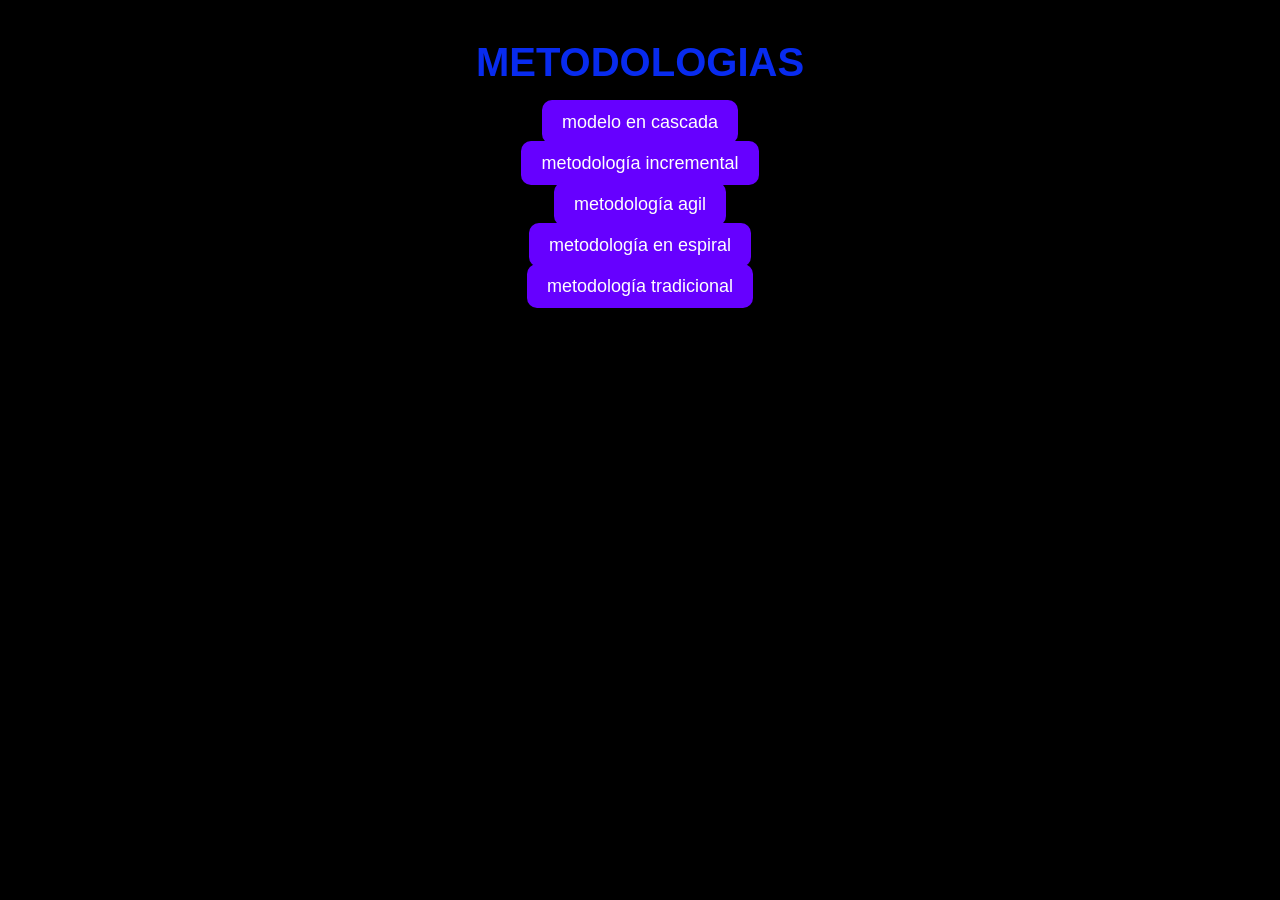
<file: index.html>
<!doctype html>
<html lang="en">
  <head>
    <meta charset="UTF-8" />
    <meta name="viewport" content="width=device-width, initial-scale=1.0" />
    <title>metodologias y diagrama de gantt</title>

    <meta name="author" content="Yeison Lozano">
    <meta name="description" content="Este es un ejemplo de un archivo HTML5">
    <meta name="keywords" content="HTML, HTML5, Css, JavaScript" />
    <link rel="stylesheet" href="style.css" />
  </head> 
<body>

  <h1>METODOLOGIAS</h1>

<ul>
  <li><a href="/C:\Users\Usuario\Downloads\html\viernes\modelo en cascada.html">modelo en cascada</a></li>
  <li><a href="/C:\Users\Usuario\Downloads\viernes\incremental.html">metodología incremental</a></li>
  <li><a href="/C:\Users\Usuario\Downloads\html\viernes\metodologia agil.html">metodología agil</a></li>
  <li><a href="/C:\Users\Usuario\Downloads\html\viernes\me todologuia en espiral.html">metodología en espiral</a></li>
  <li><a href="/C:\Users\Usuario\Downloads\html\viernes\metodologia tradiciónal.html">metodología tradicional</a></li>
</ul>

</body>
</file>
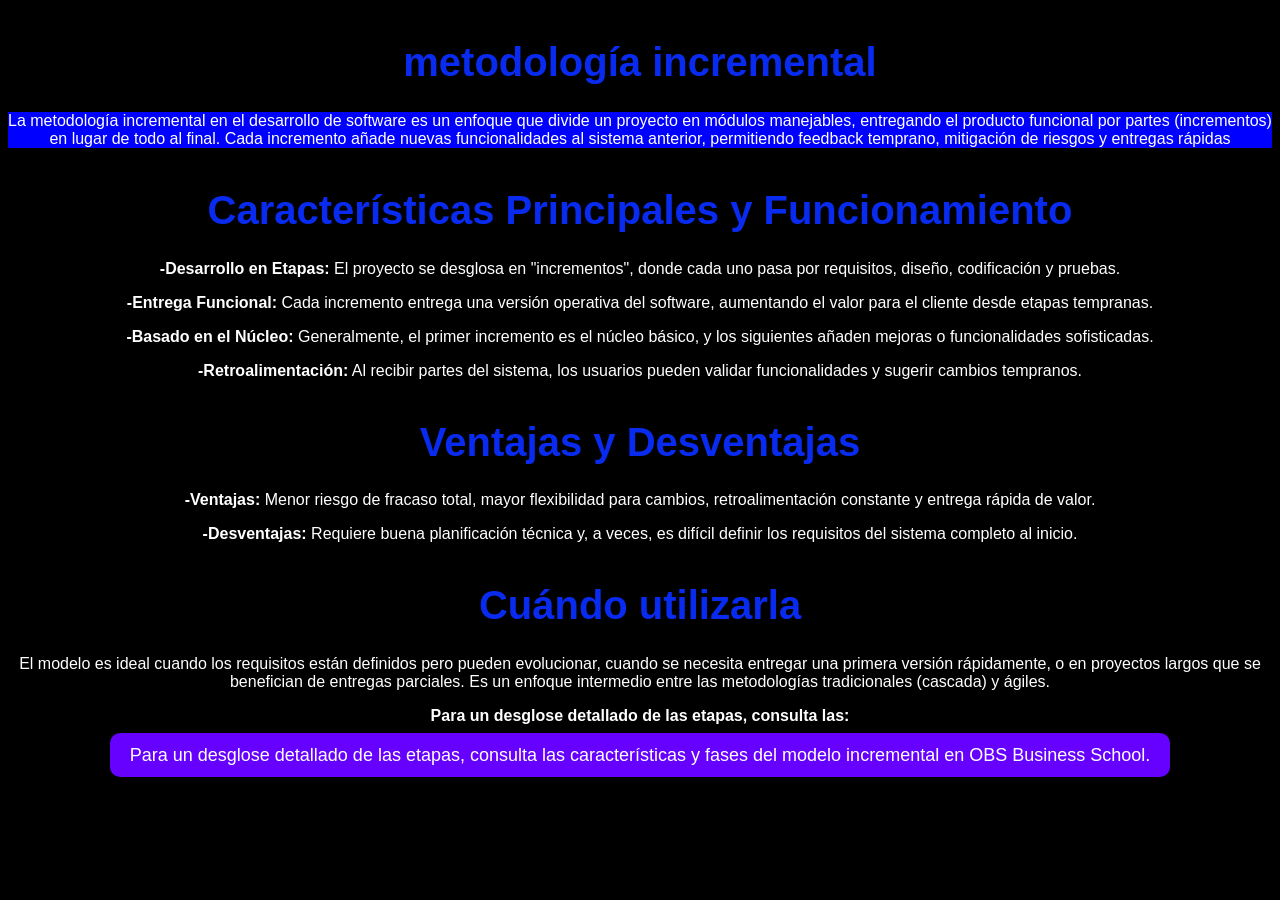
<file: incremental.html>
<!doctype html>
<html lang="en">
  <head>
    <meta charset="UTF-8" />
    <meta name="viewport" content="width=device-width, initial-scale=1.0" />
    <title>metodología incremental</title>

    <meta name="author" content="Yeison Lozano">
    <meta name="description" content="Este es un ejemplo de un archivo HTML5">
    <meta name="keywords" content="HTML, HTML5, Css, JavaScript" />
    <link rel="stylesheet" href="../style.css" />
  </head> 
<body>
    <h1>metodología incremental</h1>
    <p style="background-color: blue">La metodología incremental en el desarrollo de software es un enfoque que divide un 
      proyecto en módulos manejables, entregando el producto funcional por partes 
      (incrementos) en lugar de todo al final. Cada incremento añade nuevas funcionalidades 
      al sistema anterior, permitiendo feedback temprano, mitigación de riesgos y entregas rápidas </p> 

       <h1>Características Principales y Funcionamiento</h1>

        <p><b>-Desarrollo en Etapas:</b> El proyecto se desglosa en "incrementos", donde cada uno pasa por requisitos, diseño, codificación y pruebas.</p>
         <p><b>-Entrega Funcional:</b> Cada incremento entrega una versión operativa del software, aumentando el valor para el cliente desde etapas tempranas.</p>
          <p><b>-Basado en el Núcleo: </b> Generalmente, el primer incremento es el núcleo básico, y los siguientes añaden mejoras o funcionalidades sofisticadas.</p>
           <p><b>-Retroalimentación:</b>  Al recibir partes del sistema, los usuarios pueden validar funcionalidades y sugerir cambios tempranos.</p>

      <h1>Ventajas y Desventajas</h1>

       <p><b>-Ventajas:</b>  Menor riesgo de fracaso total, mayor flexibilidad para cambios, retroalimentación constante y entrega rápida de valor.</p>
        <p><b>-Desventajas:</b> Requiere buena planificación técnica y, a veces, es difícil definir los requisitos del sistema completo al inicio.</p>

      <h1>Cuándo utilizarla</h1>

      <p>El modelo es ideal cuando los requisitos están definidos pero pueden evolucionar, 
        cuando se necesita entregar una primera versión rápidamente, o en proyectos largos 
        que se benefician de entregas parciales. Es un enfoque intermedio entre las 
        metodologías tradicionales (cascada) y ágiles.</p>

  <ul>

      <b><p> Para un desglose detallado de las etapas, consulta las:</p></b>  
   <li><a href="https://www.obsbusiness.school/blog/caracteristicas-y-fases-del-modelo-incremental"> Para un desglose detallado de las etapas, consulta las características y fases del modelo incremental en OBS Business School.</a></li> 
   
  </ul>
</body>
</html>
</file>
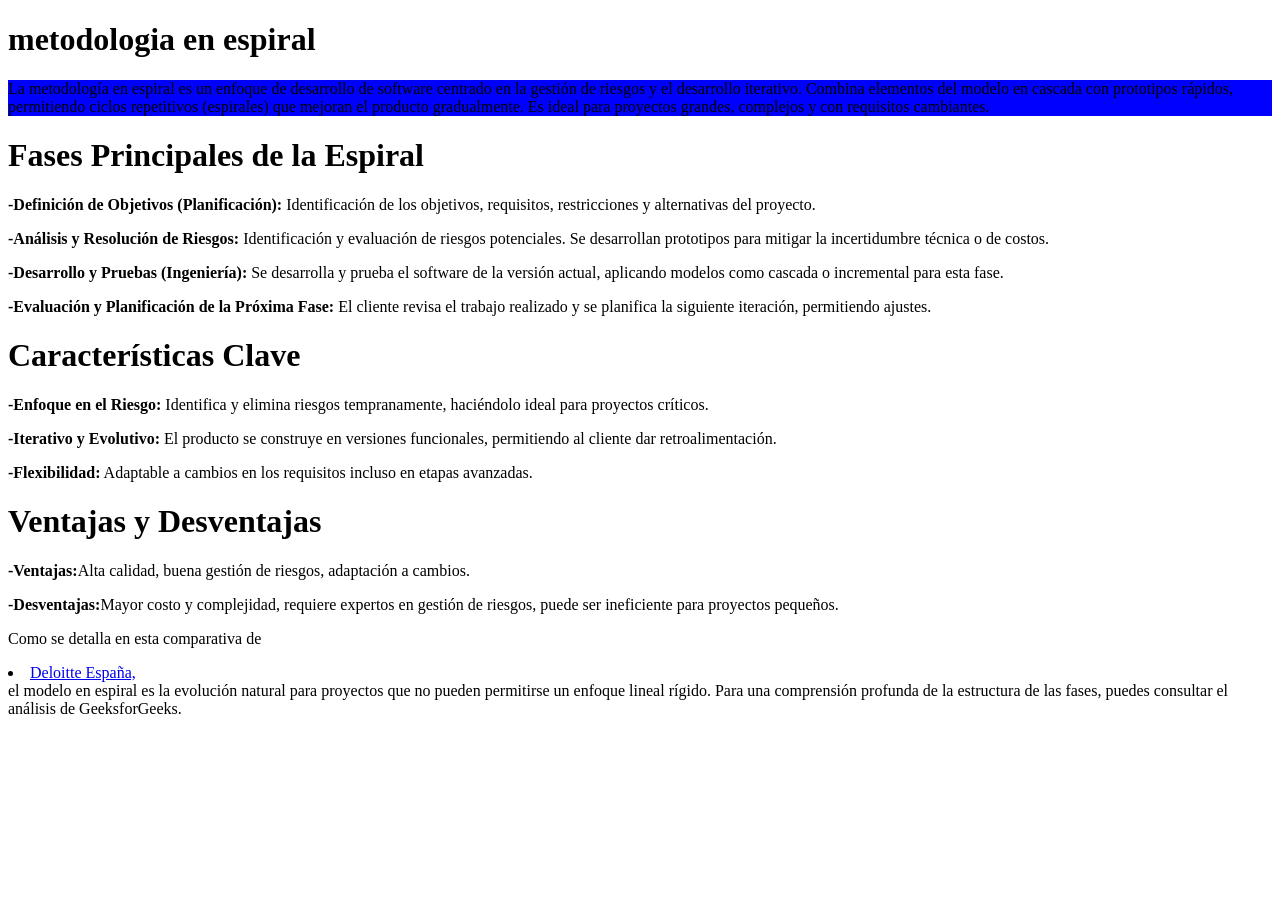
<file: me todologuia en espiral.html>
<!doctype html>
<html lang="en">
  <head>
    <meta charset="UTF-8" />
    <meta name="viewport" content="width=device-width, initial-scale=1.0" />
    <title>metodologia en espiral</title>

    <meta name="author" content="Yeison Lozano">
    <meta name="description" content="Este es un ejemplo de un archivo HTML5">
    <meta name="keywords" content="HTML, HTML5, Css, JavaScript" />
  </head> 
<body>
<body>
    <h1>metodologia en espiral</h1>
    <p style="background-color: blue">La metodología en espiral es un enfoque de desarrollo de software centrado en la
        gestión de riesgos y el desarrollo iterativo. Combina elementos del modelo en cascada
        con prototipos rápidos, permitiendo ciclos repetitivos (espirales) que mejoran el producto 
        gradualmente. Es ideal para proyectos grandes, complejos y con requisitos cambiantes.</p> 

         <h1>Fases Principales de la Espiral</h1>

         <p><b>-Definición de Objetivos (Planificación):</b> Identificación de los objetivos, requisitos, restricciones y alternativas del proyecto.</p>
         <p><b>-Análisis y Resolución de Riesgos:</b> Identificación y evaluación de riesgos potenciales. Se desarrollan prototipos para mitigar la incertidumbre técnica o de costos.</p> 
         <p><b>-Desarrollo y Pruebas (Ingeniería):</b> Se desarrolla y prueba el software de la versión actual, aplicando modelos como cascada o incremental para esta fase.</p> 
         <p><b>-Evaluación y Planificación de la Próxima Fase:</b>  El cliente revisa el trabajo realizado y se planifica la siguiente iteración, permitiendo ajustes.</p>  

          <h1>Características Clave</h1>

          <p><b>-Enfoque en el Riesgo:</b> Identifica y elimina riesgos tempranamente, haciéndolo ideal para proyectos críticos.</p> 
          <p><b>-Iterativo y Evolutivo:</b> El producto se construye en versiones funcionales, permitiendo al cliente dar retroalimentación.</p> 
          <p><b>-Flexibilidad:</b> Adaptable a cambios en los requisitos incluso en etapas avanzadas.</p> 

          <h1>Ventajas y Desventajas</h1>

          <p><b>-Ventajas:</b>Alta calidad, buena gestión de riesgos, adaptación a cambios.</p> 
          <p><b>-Desventajas:</b>Mayor costo y complejidad, requiere expertos en gestión de riesgos, puede ser ineficiente para proyectos pequeños.</p>
          
          <p>Como se detalla en esta comparativa de <li><a href="https://www.deloitte.com/es/es/services/consulting/blogs/todo-tecnologia/que-es-el-desarrollo-en-espiral.html"> Deloitte España,</a></li>  el modelo en espiral es la
            evolución natural para proyectos que no pueden permitirse un enfoque lineal rígido. Para
            una comprensión profunda de la estructura de las fases, puedes consultar el análisis de GeeksforGeeks.</p>





</body>
</html>
</file>
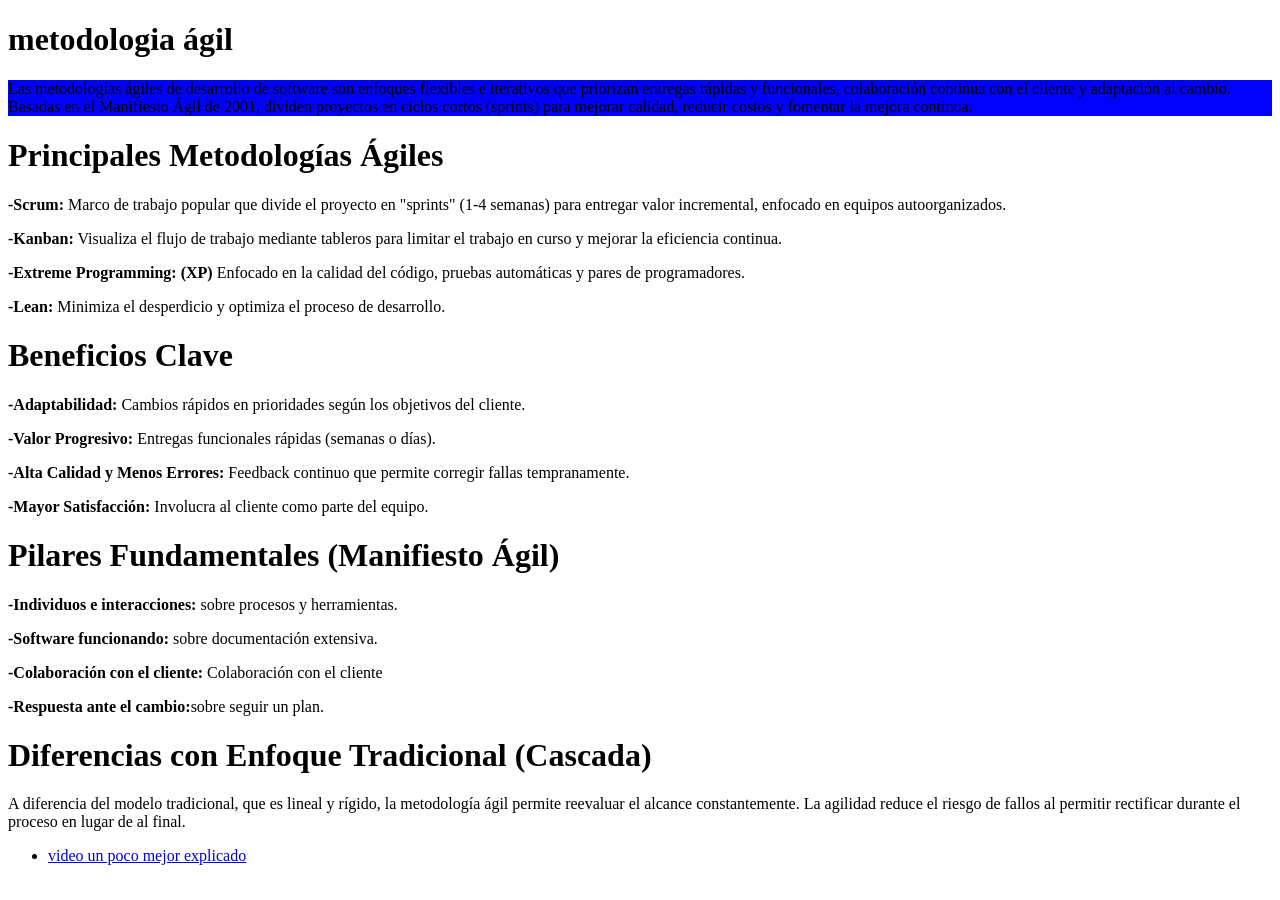
<file: metodologia agil.html>
<!doctype html>
<html lang="en">
  <head>
    <meta charset="UTF-8" />
    <meta name="viewport" content="width=device-width, initial-scale=1.0" />
    <title>metodologia agil</title>

    <meta name="author" content="Yeison Lozano">
    <meta name="description" content="Este es un ejemplo de un archivo HTML5">
    <meta name="keywords" content="HTML, HTML5, Css, JavaScript" />
  </head> 
<body>
<body>
    <h1>metodologia ágil</h1>
    <p style="background-color: blue"> Las metodologías ágiles de desarrollo de software son enfoques flexibles e iterativos 
        que priorizan entregas rápidas y funcionales, colaboración continua con el cliente y 
        adaptación al cambio. Basadas en el Manifiesto Ágil de 2001, dividen proyectos en 
        ciclos cortos (sprints) para mejorar calidad, reducir costos y fomentar la mejora continua. </p> 

    <h1>Principales Metodologías Ágiles</h1>

    <p><b>-Scrum:</b>  Marco de trabajo popular que divide el proyecto en "sprints" (1-4 semanas) para entregar valor incremental, enfocado en equipos autoorganizados.</p> 
    <p><b>-Kanban:</b>  Visualiza el flujo de trabajo mediante tableros para limitar el trabajo en curso y mejorar la eficiencia continua.</p> 
    <p><b>-Extreme Programming: (XP)</b>  Enfocado en la calidad del código, pruebas automáticas y pares de programadores.</p> 
    <p><b>-Lean: </b>  Minimiza el desperdicio y optimiza el proceso de desarrollo.</p> 

    <h1>Beneficios Clave</h1>

    <p><b>-Adaptabilidad:</b> Cambios rápidos en prioridades según los objetivos del cliente.</p> 
    <p><b>-Valor Progresivo:</b>  Entregas funcionales rápidas (semanas o días).</p> 
    <p><b>-Alta Calidad y Menos Errores: </b> Feedback continuo que permite corregir fallas tempranamente.</p> 
    <p><b>-Mayor Satisfacción:</b>  Involucra al cliente como parte del equipo.</p> 

    <h1>Pilares Fundamentales (Manifiesto Ágil)</h1>

    <p><b>-Individuos e interacciones:</b> sobre procesos y herramientas. </p>
    <p><b>-Software funcionando:</b> sobre documentación extensiva. </p>
    <p><b>-Colaboración con el cliente:</b> Colaboración con el cliente </p>
    <p><b>-Respuesta ante el cambio:</b>sobre seguir un plan. </p>

     <h1>Diferencias con Enfoque Tradicional (Cascada)</h1>

     <p>A diferencia del modelo tradicional, que es lineal y rígido, la metodología ágil permite 
        reevaluar el alcance constantemente. La agilidad reduce el riesgo de fallos al permitir 
        rectificar durante el proceso en lugar de al final.</p>

         <ul>

       
   <li><a href="https://www.youtube.com/watch?v=g8LQO-b1ak4&t=269">video un poco mejor explicado</a></li> 

  </ul>


</body>
</html>
</file>
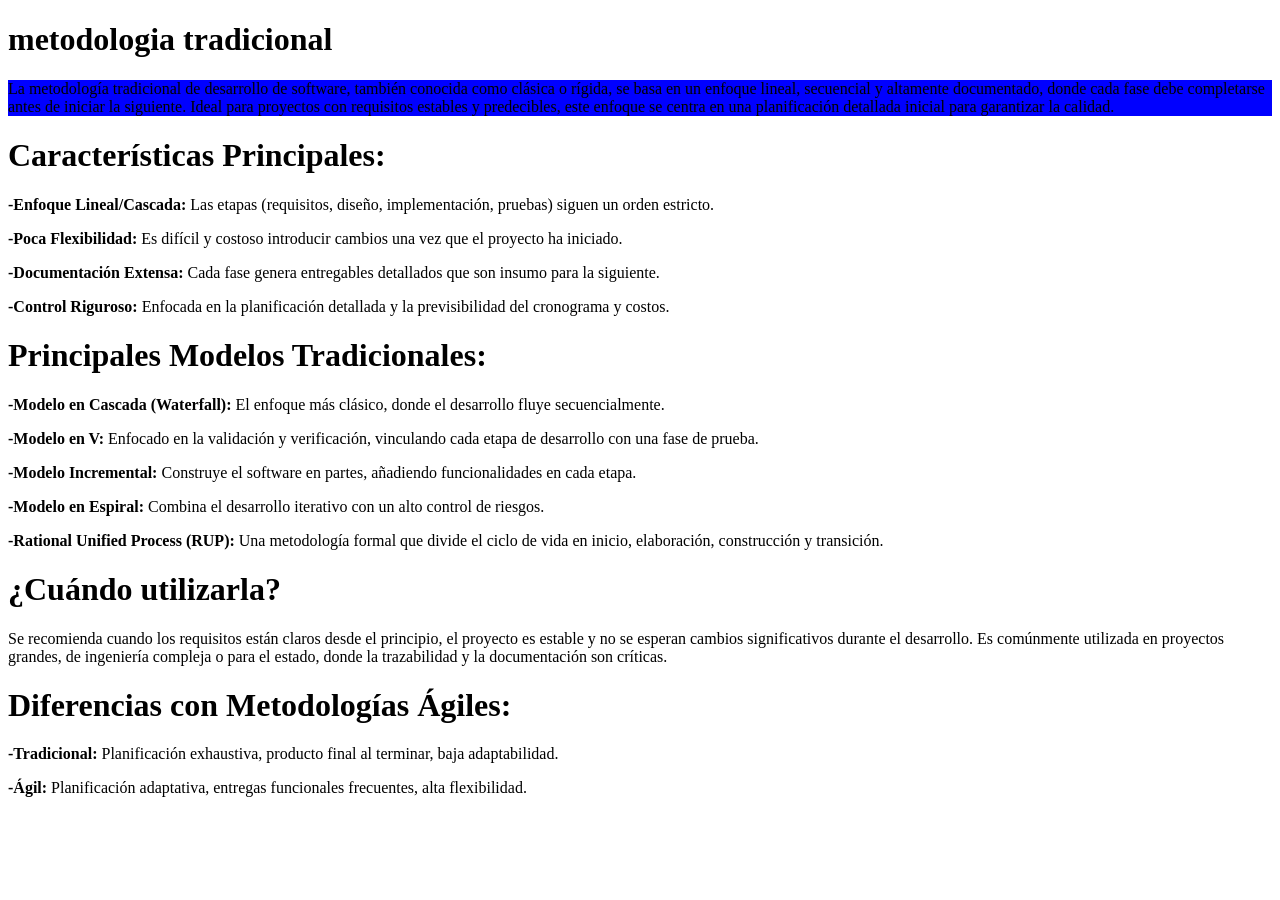
<file: metodologia tradiciónal.html>
<!doctype html>
<html lang="en">
  <head>
    <meta charset="UTF-8" />
    <meta name="viewport" content="width=device-width, initial-scale=1.0" />
    <title>metodologia tradicional</title>

    <meta name="author" content="Yeison Lozano">
    <meta name="description" content="Este es un ejemplo de un archivo HTML5">
    <meta name="keywords" content="HTML, HTML5, Css, JavaScript" />
  </head> 
<body>
<body>
    <h1>metodologia tradicional</h1>
    <p style="background-color: blue"> La metodología tradicional de desarrollo de software, también conocida como clásica o 
        rígida, se basa en un enfoque lineal, secuencial y altamente documentado, donde cada 
        fase debe completarse antes de iniciar la siguiente. Ideal para proyectos con requisitos 
        estables y predecibles, este enfoque se centra en una planificación detallada inicial para 
        garantizar la calidad.</p> 

        <h1>Características Principales:</h1>

        <p><b>-Enfoque Lineal/Cascada: </b> Las etapas (requisitos, diseño, implementación, pruebas) siguen un orden estricto.</p>
        <p><b>-Poca Flexibilidad:</b> Es difícil y costoso introducir cambios una vez que el proyecto ha iniciado.</p>
        <p><b>-Documentación Extensa:</b> Cada fase genera entregables detallados que son insumo para la siguiente.</p>
        <p><b>-Control Riguroso:</b> Enfocada en la planificación detallada y la previsibilidad del cronograma y costos.</p>

        <h1>Principales Modelos Tradicionales:</h1>

        <p><b>-Modelo en Cascada (Waterfall):</b> El enfoque más clásico, donde el desarrollo fluye secuencialmente.</p>
        <p><b>-Modelo en V:</b> Enfocado en la validación y verificación, vinculando cada etapa de desarrollo con una fase de prueba.</p>
        <p><b>-Modelo Incremental:</b>   Construye el software en partes, añadiendo funcionalidades en cada etapa.</p>
        <p><b>-Modelo en Espiral:</b> Combina el desarrollo iterativo con un alto control de riesgos.</p>
        <p><b>-Rational Unified Process (RUP):</b> Una metodología formal que divide el ciclo de vida en inicio, elaboración, construcción y transición.</p>

        <h1>¿Cuándo utilizarla?</h1>

        <p>Se recomienda cuando los requisitos están claros desde el principio, el proyecto es 
            estable y no se esperan cambios significativos durante el desarrollo. Es comúnmente 
            utilizada en proyectos grandes, de ingeniería compleja o para el estado, donde la 
            trazabilidad y la documentación son críticas.</p>

            <h1>Diferencias con Metodologías Ágiles:</h1>

            <p><b>-Tradicional:</b> Planificación exhaustiva, producto final al terminar, baja adaptabilidad.</p>
            <p><b>-Ágil:</b> Planificación adaptativa, entregas funcionales frecuentes, alta flexibilidad.</p>

</body>

</html>
</file>
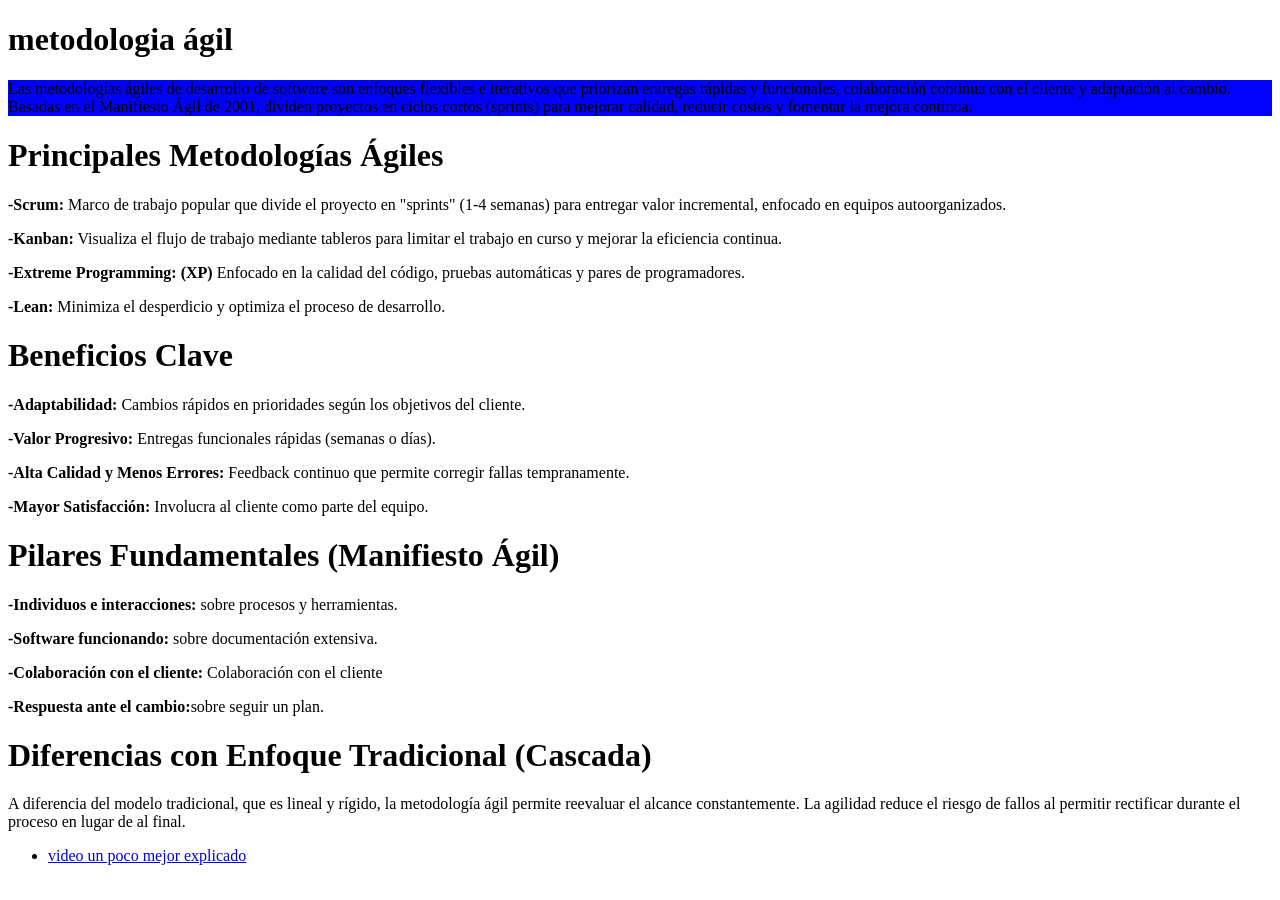
<file: MetodologiaAgil.html>
<!doctype html>
<html lang="en">
  <head>
    <meta charset="UTF-8" />
    <meta name="viewport" content="width=device-width, initial-scale=1.0" />
    <title>metodologia agil</title>

    <meta name="author" content="Yeison Lozano">
    <meta name="description" content="Este es un ejemplo de un archivo HTML5">
    <meta name="keywords" content="HTML, HTML5, Css, JavaScript" />
  </head> 
<body>
<body>
    <h1>metodologia ágil</h1>
    <p style="background-color: blue"> Las metodologías ágiles de desarrollo de software son enfoques flexibles e iterativos 
        que priorizan entregas rápidas y funcionales, colaboración continua con el cliente y 
        adaptación al cambio. Basadas en el Manifiesto Ágil de 2001, dividen proyectos en 
        ciclos cortos (sprints) para mejorar calidad, reducir costos y fomentar la mejora continua. </p> 

    <h1>Principales Metodologías Ágiles</h1>

    <p><b>-Scrum:</b>  Marco de trabajo popular que divide el proyecto en "sprints" (1-4 semanas) para entregar valor incremental, enfocado en equipos autoorganizados.</p> 
    <p><b>-Kanban:</b>  Visualiza el flujo de trabajo mediante tableros para limitar el trabajo en curso y mejorar la eficiencia continua.</p> 
    <p><b>-Extreme Programming: (XP)</b>  Enfocado en la calidad del código, pruebas automáticas y pares de programadores.</p> 
    <p><b>-Lean: </b>  Minimiza el desperdicio y optimiza el proceso de desarrollo.</p> 

    <h1>Beneficios Clave</h1>

    <p><b>-Adaptabilidad:</b> Cambios rápidos en prioridades según los objetivos del cliente.</p> 
    <p><b>-Valor Progresivo:</b>  Entregas funcionales rápidas (semanas o días).</p> 
    <p><b>-Alta Calidad y Menos Errores: </b> Feedback continuo que permite corregir fallas tempranamente.</p> 
    <p><b>-Mayor Satisfacción:</b>  Involucra al cliente como parte del equipo.</p> 

    <h1>Pilares Fundamentales (Manifiesto Ágil)</h1>

    <p><b>-Individuos e interacciones:</b> sobre procesos y herramientas. </p>
    <p><b>-Software funcionando:</b> sobre documentación extensiva. </p>
    <p><b>-Colaboración con el cliente:</b> Colaboración con el cliente </p>
    <p><b>-Respuesta ante el cambio:</b>sobre seguir un plan. </p>

     <h1>Diferencias con Enfoque Tradicional (Cascada)</h1>

     <p>A diferencia del modelo tradicional, que es lineal y rígido, la metodología ágil permite 
        reevaluar el alcance constantemente. La agilidad reduce el riesgo de fallos al permitir 
        rectificar durante el proceso en lugar de al final.</p>

         <ul>

       
   <li><a href="https://www.youtube.com/watch?v=g8LQO-b1ak4&t=269">video un poco mejor explicado</a></li> 

  </ul>


</body>
</html>
</file>
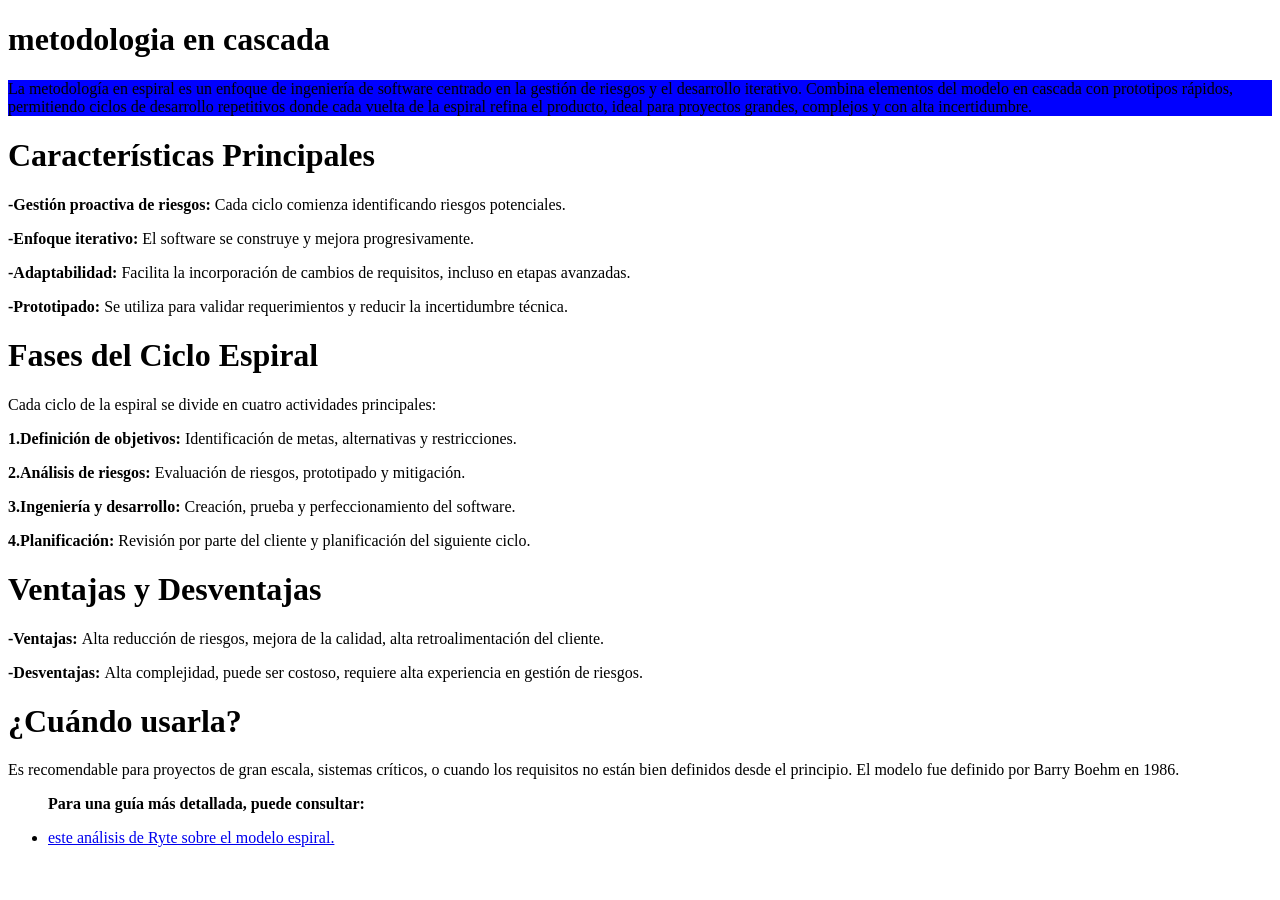
<file: modelo en cascada.html>
<!doctype html>
<html lang="en">
  <head>
    <meta charset="UTF-8" />
    <meta name="viewport" content="width=device-width, initial-scale=1.0" />
    <title>modelo en cascada</title>

    <meta name="author" content="Yeison Lozano">
    <meta name="description" content="Este es un ejemplo de un archivo HTML5">
    <meta name="keywords" content="HTML, HTML5, Css, JavaScript" />
  </head> 
<body>
<body>
    <h1>metodologia en cascada</h1>
    <p style="background-color: blue"> La metodología en espiral es un enfoque de ingeniería de software centrado en la 
      gestión de riesgos y el desarrollo iterativo. Combina elementos del modelo en cascada 
      con prototipos rápidos, permitiendo ciclos de desarrollo repetitivos donde cada vuelta de 
      la espiral refina el producto, ideal para proyectos grandes, complejos y con alta incertidumbre. </p> 

    <h1>Características Principales</h1>

    <b>-Gestión proactiva de riesgos:</b> Cada ciclo comienza identificando riesgos potenciales.
    <p><b>-Enfoque iterativo:</b> El software se construye y mejora progresivamente.</p> 
      <p><b>-Adaptabilidad:</b>  Facilita la incorporación de cambios de requisitos, incluso en etapas avanzadas.</p> 
      <p><b>-Prototipado:</b>  Se utiliza para validar requerimientos y reducir la incertidumbre técnica.</p> 

      <h1>Fases del Ciclo Espiral</h1>
      <p>Cada ciclo de la espiral se divide en cuatro actividades principales:</p>

    <p><b>1.Definición de objetivos:</b>  Identificación de metas, alternativas y restricciones.</p> 
    <p><b>2.Análisis de riesgos: </b> Evaluación de riesgos, prototipado y mitigación.</p> 
    <p><b>3.Ingeniería y desarrollo:</b> Creación, prueba y perfeccionamiento del software.</p> 
    <p><b>4.Planificación:</b>  Revisión por parte del cliente y planificación del siguiente ciclo.</p> 

  <h1>Ventajas y Desventajas</h1>

  <p><b>-Ventajas: </b> Alta reducción de riesgos, mejora de la calidad, alta retroalimentación del cliente.</p> 
  <p><b>-Desventajas: </b> Alta complejidad, puede ser costoso, requiere alta experiencia en gestión de riesgos.</p>

<h1>¿Cuándo usarla?</h1>

<p>Es recomendable para proyectos de gran escala, sistemas críticos, o cuando los
  requisitos no están bien definidos desde el principio. El modelo fue definido por Barry Boehm en 1986.</p>

  <ul>

      <b><p> Para una guía más detallada, puede consultar:</p></b>  
   <li><a href="https://es.ryte.com/wiki/Modelo_en_Espiral"> este análisis de Ryte sobre el modelo espiral.</a></li> 

  </ul>

  <body/>
</html>
</file>
<file: style.css>
body {
    background-color: black;
    font-family: Arial, Helvetica, sans-serif;
    color: white; 
    text-align: center; 
}

h1 {
    margin-top: 40px;
    font-size: 40px;
    color: rgb(8, 43, 239);
}

ul {
    list-style-type: none;
    padding: 0;
}

li {
    margin: 20px;
}

a {
    text-decoration: none;
    background-color: rgb(102, 0, 255);
    color: white;
    padding: 12px 20px;
    border-radius: 10px;
    font-size: 18px;
}

a:hover {
    background-color: rgb(255, 0, 0)
}

body {
    background-color:black;
    font-family: Arial, Helvetica, sans-serif;
    color: white;
    text-align: center;
}
</file>
